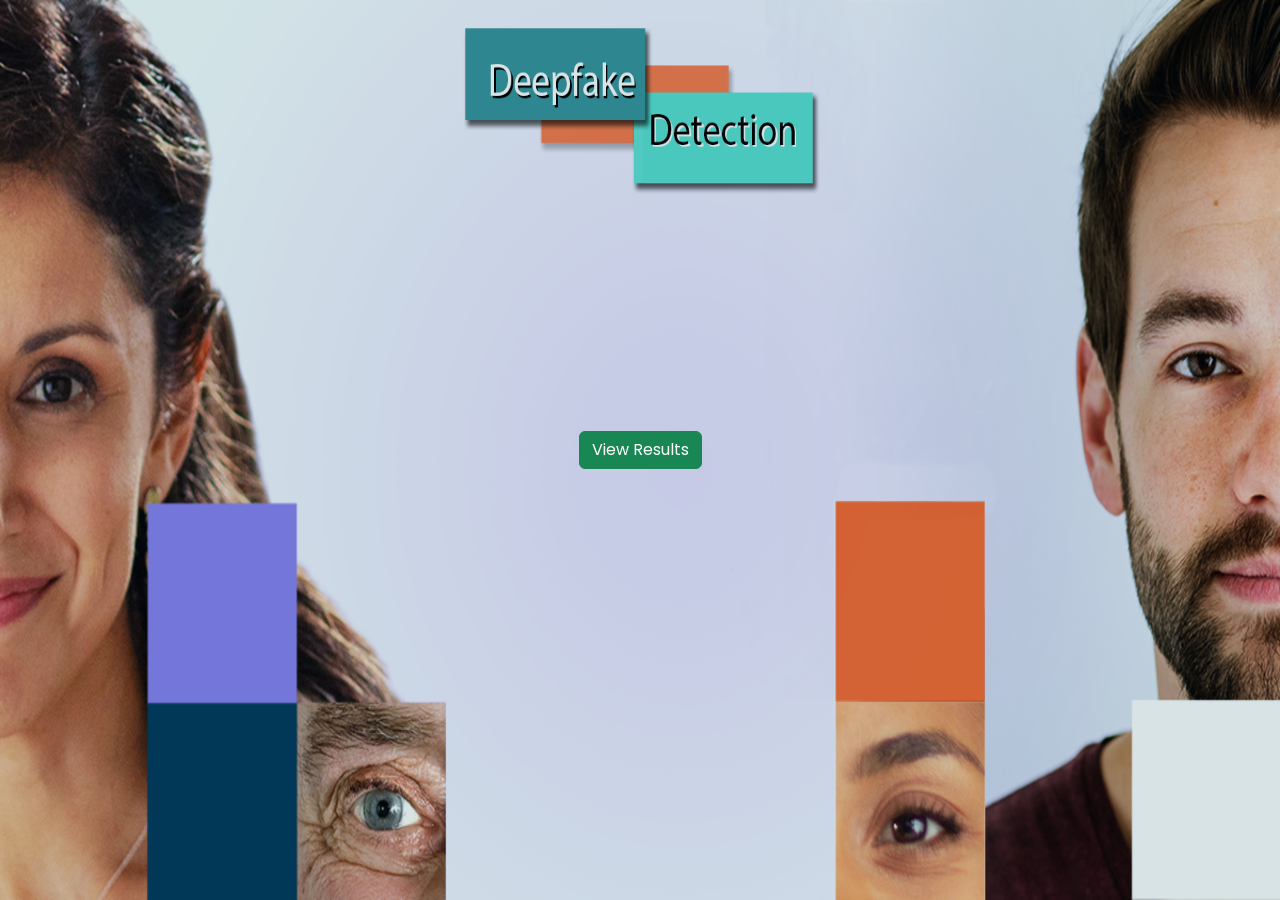
<file: index.html>
<!DOCTYPE html>
<html lang="en">

<head>
  <meta charset="UTF-8" />
  <meta http-equiv="X-UA-Compatible" content="IE=edge" />
  <meta name="viewport" content="width=device-width, initial-scale=1.0" />
  <title>Deepfake Detector</title>

  <link href="https://cdn.jsdelivr.net/npm/bootstrap@5.1.3/dist/css/bootstrap.min.css" rel="stylesheet"
    integrity="sha384-1BmE4kWBq78iYhFldvKuhfTAU6auU8tT94WrHftjDbrCEXSU1oBoqyl2QvZ6jIW3" crossorigin="anonymous" />


  <link rel="stylesheet" type="text/css"
    href="https://cdnjs.cloudflare.com/ajax/libs/font-awesome/5.8.1/css/all.min.css">
  <link rel="stylesheet" type="text/css" href="https://fonts.googleapis.com/css?family=Montserrat&amp;display=swap"
    rel="stylesheet">
  <link rel="stylesheet" href="https://cdnjs.cloudflare.com/ajax/libs/font-awesome/4.7.0/css/font-awesome.min.css">


  <link rel="stylesheet" href="style.css" />
</head>

<body>
  <!-- <div class="container min-vh-100">


      <div
        class="d-flex flex-column min-vh-100 vw-90 justify-content-center align-items-center"
      >
        <div class="row container-fluid m-auto">
          <div class="col-md-12 m-auto">
            <section>               
                  <div class="container">
                    <div class="wrapper">
                       <div class="image">
                          <img src="upload.png" alt="">
                       </div>
                       <div class="content">
                          <div class="icon">
                             <i class="fas fa-cloud-upload-alt"></i>
                          </div>
                          <div class="text">
                             Drag and Drop.
                          </div>
                       </div>
                       <div id="cancel-btn">
                          <i class="fas fa-times"></i>
                       </div>
                       <div class="file-name">
                          File name here
                       </div>
                    </div>
                    <button onclick="defaultBtnActive()" id="custom-btn">Browse</button>
                    <input id="default-btn" type="file" hidden multiple>
                 </div>
                
                </div>
              </div>
            </section>
          </div>
        </div>
      </div>
    </div>
  -->

  <!-- <div id="overlay" onclick="off()">
    <div id="text">Overlay Text</div>
  </div> -->

  <div id="overlay">
    <div class="m-5 h-100">
      <div style="float: right;" class="m-1"><button class="btn" onclick="off()">
          <i class="fa fa-close m-0" style="font-size:24px;color:red"></i></button>
      </div>





      <div class = "d-flex h-100 justify-content-center align-items-center">


     
        <div class="card m-3 w-25" style="min-width: 18rem;">
          <img src="final_background.png" class="card-img-top" alt="...">
          <div class="card-body bg-danger">
            <h4 class="card-title"> fake </h4>
            <p class="card-text">Accuracy: xx%</p>
          </div>
        </div>
  
        <div class="card m-3 w-25" style="min-width: 18rem;">
          <img src="final_background.png" class="card-img-top" alt="...">
          <div class="card-body bg-success">
            <h4 class="card-title"> fake </h4>
            <p class="card-text">Accuracy: xx%</p>
          </div>
        </div>

    </div>
  </div>
</div>




  <div style="padding:20px">
    <button class="btn btn-success" onclick="on()">View Results</button>
  </div>


  <script src="https://cdn.jsdelivr.net/npm/bootstrap@5.1.3/dist/js/bootstrap.bundle.min.js"
    integrity="sha384-ka7Sk0Gln4gmtz2MlQnikT1wXgYsOg+OMhuP+IlRH9sENBO0LRn5q+8nbTov4+1p"
    crossorigin="anonymous"></script>

  <!-- <div class="drag-area">
      <div class="icon"><i class="fas fa-cloud-upload-alt"></i></div>
      <header>Drag & Drop to Upload File</header>
      <span>OR</span>
      <button>Browse File</button>
      <br>
      <input type="file" hidden multiple="multiple">
    </div> -->

  <script src="script.js"></script>
</body>

</html>
</file>
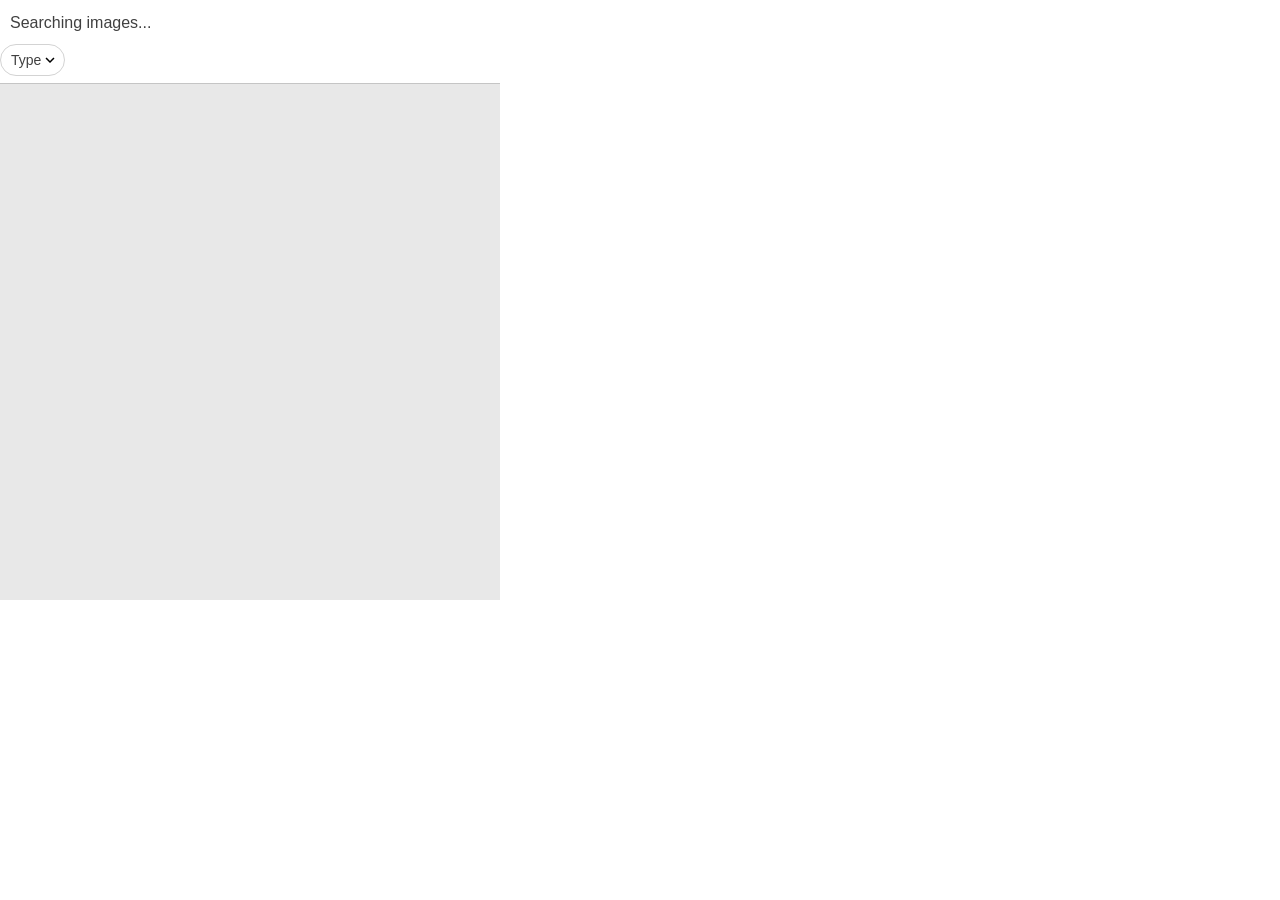
<file: extension/popup.html>
<!doctype html>
<!--
 This page is shown when the extension button is clicked, because the
 "browser_action" field in manifest.json contains the "default_popup" key with
 value "popup.html".
 -->
<html>
  <head>
    <title>DeepFake Detector</title>
    <link rel="stylesheet" type="text/css" href="external/jquery-ui.min.css">
    <link rel="stylesheet" href="style.css">

  </head>
  <body>
    <div id="container">
        <div class="statusdivcontainer">
            <div id="statusdiv" style="padding: 7px 0px;">
                <table style="width:100%;" cellspacing="0" cellpadding="0">
                    <tr>
                        <td style="padding:0px 10px 0px 0px;">
                            <div id="foundimagesinnerdiv" style="white-space:nowrap;white-space:nowrap;padding: 7px 0px 7px 0px;">
                                <span messagesKey="searchingImagesLabel" id="searchingimages" class="localizedSpan">Searching images...</span>
                                <span messagesKey="foundLabel" class="localizedSpan" id="numimagesfound" style="display:none;">Found %n images</span></div>
                        </td>
                    </tr>
                    <tr id="toolsDiv">
                        <td colspan="2">
                            <div class="filters">
                                <div tabindex="1">
                                    <span class="menuLabel">Type</span><svg class="MuiSvgIcon-root" focusable="false" viewBox="0 0 24 24" aria-hidden="true"><path d="M7.41 8.59L12 13.17l4.59-4.58L18 10l-6 6-6-6 1.41-1.41z"></path></svg>
                                    <div class="selectMenu typeMenu">
                                        <div typeConf="JPG">JPG</div>
                                        <div typeConf="PNG">PNG</div>
                                    </div>
                                </div>
                            </div>
                        </td>
                    </tr>
                </table>
            </div>
        </div>
        <div id="imgsContainer">
            <div id="spinner" class="spinner"><div class="bounce1"></div><div class="bounce2"></div><div class="bounce3"></div></div>
        </div>
    </div>
    <script type="text/javascript" src="external/jquery-3.1.1.min.js"></script>
    <script type="text/javascript" src="external/jquery-ui.min.js"></script>
    <script type="text/javascript" src="popup.js"></script>
    <div id="manyfiles" style="display:none;position: absolute;width: 100%;height: 100%;z-index: 1000;background: rgba(0,0,0,0.4);">
        <div style="padding:0px 10px 10px 10px;box-sizing: border-box;position: absolute;top: 50%;left: 50%;background: #fff;width: 400px;height: 320px;margin-left: -200px;margin-top: -125px;box-shadow: 0px 0px 20px rgba(0,0,0,0.6);border-radius: 5px;font-size:15px;">
            <h2><span messagesKey="manyfilesnum" class="localizedSpan" id="manyfilesnum">Download %n images</span></h2>
            <p id="chromemanyfileswarning">
                <span messagesKey="makesurechrome" class="localizedSpan">Make sure you don't have selected the 'Ask where to save each file before downloading' checkbox in <a href="chrome://settings/downloads" target="_blank">Chrome Settings --> Advanced --> Download section.</a></span><br>
                <br>
                <span messagesKey="otherwisechrome" class="localizedSpan">Otherwise Chrome by design will popup the Save as... dialog for each file :-(</span>
            </p>
            <p id="firefoxmanyfileswarning" style="display:none;">
                <span messagesKey="makesurefirefox" class="localizedSpan">Make sure you don't have selected the 'Always ask where to save files' checkbox in Firefox Settings --> Files and Applications section.</span><br>
                <br>
                <span messagesKey="otherwisefirefox" class="localizedSpan">Otherwise Firefox by design will popup the Save as... dialog for each file :-(</span>
            </p>
            <p>
                <input type="checkbox" name="donotbotherme" id="donotbotherme"/> <label for="donotbotherme" messagesKey="donotshowdialogagain" class="localizedSpan">Do not show this dialog again</label>
            </p>
            <div style="position: relative;left:84px;top:12px;font-size:16px;">
            </div>
        </div>
    </div>
  </body>
</html>
</file>
<file: style.css>
@import url('https://fonts.googleapis.com/css?family=Poppins:400,500,600,700&display=swap');



body {
  background-image: url("final_background.png");
  background-position: center center;
  background-repeat: no-repeat;
  background-attachment: fixed;
  background-size: 100% 100%;
  background-color: rgba(30, 69, 85, 0.226);
  color:black;
  align-items: center;  
  justify-content: center;
  background-blend-mode: soft-light;
  display: flex;
  min-height: 100vh;
}


@import url('https://fonts.googleapis.com/css2?family=Poppins:wght@200;300;400;500;600;700&display=swap');
*{
  margin: 0;
  padding: 0;
  box-sizing: border-box;
  font-family: "Poppins", sans-serif;
}
/* body{
  display: flex;
  align-items: center;
  justify-content: center;
  min-height: 100vh;
  background: #5256ad;
} */
.drag-area{
  border: 2px dashed #fff;
  height: 50%;
  width: 50%;
  border-radius: 5px;
  display: flex;
  align-items: center;
  justify-content: center;
  flex-direction: column;
}
.drag-area.active{
  border: 2px solid #fff;
}
.drag-area .icon{
  font-size: 100px;
  color: #fff;
}
.drag-area header{
  font-size: 30px;
  font-weight: 500;
  color: #fff;
}
.drag-area span{
  font-size: 25px;
  font-weight: 500;
  color: #fff;
  margin: 10px 0 15px 0;
}
.drag-area button{
  padding: 10px 25px;
  font-size: 20px;
  font-weight: 500;
  border: none;
  outline: none;
  background: #fff;
  color: #5256ad;
  border-radius: 5px;
  cursor: pointer;
}
.drag-area img{
  height: 100%;
  width: 100%;
  object-fit: cover;
  border-radius: 5px;
}

/* *{ 
  margin: 0;
  padding: 0;
  box-sizing: border-box;
  font-family: 'Poppins', sans-serif;
}
html{
  overflow: hidden;
}
html,body{
  display: grid;
  height: 100%;
  place-items: center;
  text-align: center;
}
.container{
  height: 350px;
  width: 630px;
  position: relative;
}
.container .wrapper{
  position: relative;
  height: 300px;
  width: 100%;
  border-radius: 10px;
  border: 2px dashed #000000;
  display: flex;
  align-items: center;
  justify-content: center;
  overflow: hidden;
}
.wrapper.active{
  border: none;
}
.wrapper .image{
  position: absolute;
  height: 100%;
  width: 100%;
  display: flex;
  align-items: center;
  justify-content: center;
}

*/


.wrapper img{
  height: 80%;
  width: 80%;
  object-fit: scale-down;
}
.wrapper .icon{
  font-size: 100px;
  color: #9658fe;
}
.wrapper .text{
  font-size: 20px;
  font-weight: 500;
  color: #5B5B7B;
}
.wrapper #cancel-btn i{
  position: absolute;
  font-size: 20px;
  right: 15px;
  top: 15px;
  color: #9658fe;
  cursor: pointer;
  display: none;
}
.wrapper.active:hover #cancel-btn i{
  display: block;
}
.wrapper #cancel-btn i:hover{
  color: #e74c3c;
}
.wrapper .file-name{
  position: absolute;
  bottom: 0px;
  width: 100%;
  padding: 8px 0;
  font-size: 18px;
  color: #fff;
  display: none;
  background: linear-gradient(135deg,#3a8ffe 0%,#9658fe 100%);
}
.wrapper.active:hover .file-name{
  display: block;
}
.container #custom-btn{
  margin-top: 30px;
  display: block;
  width: 100%;
  height: 50px;
  border: none;
  outline: none;
  border-radius: 25px;
  color: #fff;
  font-size: 18px;
  font-weight: 500;
  letter-spacing: 1px;
  text-transform: uppercase;
  cursor: pointer;
  background: linear-gradient(135deg,#3a8ffe 0%,#9658fe 100%);
}

section button {
  margin: 0 auto;
  font-size: 2.0rem;
  padding: 1.25rem 2.5rem;
  display:block;
  background-color: #009ac9;
  border: 1px solid transparent;
  color: #ffffff;
  font-weight: 300;
  -webkit-border-radius: 3px;
          border-radius: 3px;
  @include transition(all 0.3s ease-in-out);
}

section button:hover{
  background-color:#ffffff;
  color: #009ac9;
  border-color: #009ac9;
}


/* for overlay */
#overlay {
  position: fixed;
  display: none;
  width: 100%;
  height: 100%;
  top: 0;
  left: 0;
  right: 0;
  bottom: 0;
  background-color: rgba(0,0,0,0.5);
  backdrop-filter: blur(10px);
  z-index: 2;
  cursor: pointer;
}

#text{
  position: absolute;
  top: 50%;
  left: 50%;
  font-size: 50px;
  color: white;
  transform: translate(-50%,-50%);
  -ms-transform: translate(-50%,-50%);
}
</file>
<file: extension/style.css>
html{
    overflow:hidden;
  }
  body {
    font-family: "Helvetica","Segoe UI", "Lucida Grande", Tahoma, sans-serif;
    font-size: 100%;
    margin:0px;
    -webkit-user-select: none;
    user-select: none;
    color:#404040;
    overflow:hidden;
  }
  a{
      color:#106eb1;
      text-decoration:none;
  }
  
  input[type="checkbox"]{
      appearance: none;
      margin: 0px;
      font: inherit;
      color: currentColor;
      width: 20px;
      height: 20px;
      border: 0.15em solid black;
      border-radius: 5px;
      transform: translateY(-0.075em);
      display: inline-grid;
      place-content: center;
  }
  input[type="checkbox"]:hover::before{
    opacity:0.4;
  }
  input[type="checkbox"]::before {
      content: "";
      width: 0.75em;
      height: 0.75em;
      opacity:0;
      box-shadow: inset 1em 1em black;
      transform-origin: bottom left;
      clip-path: polygon(14% 44%, 0 65%, 50% 100%, 100% 16%, 80% 0%, 43% 62%);
  }
  input[type="checkbox"]:checked{
      background-color: black;
  }
  input[type="checkbox"]:checked::before {
      opacity:1;
      box-shadow: inset 1em 1em #fff;
  }
  /* #prefsDiv input[type="checkbox"]{
      margin: 5px;
      margin-left: 0px;
      margin-right: 6px;
  } */
  #container {
      width: 500px;
      height:600px;
      float: left;
      display: flex;
      flex-direction: column;
      justify-content: start;
  }
  #container.bigger{
      width:800px;
  }
  #imgsContainer{
      float:left;
      width:100%;
      overflow-x: hidden;
      overflow-y: auto;
      padding-top:10px;
      background-color:#e8e8e8;
      box-sizing: border-box;
      flex-grow: 2;
      height:100%;
      position:relative;
  }
  .imgContainer{
      float:left;
      display:none;
      width: calc(100% - 21px);
      -webkit-box-pack: center;
      -webkit-box-align: center;
      overflow:hidden;
      float:left;
      position:relative;
      margin:0px 0px 11px 11px;
      box-shadow: 0px 1px 3px rgba(3,0,3,0.3);
      padding:45px 0px 30px 0px;
      background-color: #fff;
      border-radius: 5px;
      border:4px solid transparent;
      box-sizing: border-box;
  }
  .imgContainer img{
      max-width:100%;
      max-height:400px;
  }
  /* .bigger .imgContainer img{
      max-height:800px;
  } */
  /* .twocols .imgContainer{
      width:calc(50% - 16px);
      height:170px;
  } */
  /* .twocols .imgContainer img{
      max-height:100%;
  } */
  /* .bigger.twocols .imgContainer{
      height:300px;
  } */
  .new{
      display: inline-block;
      position: absolute;
      font-size: 8px;
      background: red;
      padding: 1px 3px;
      color: #fff;
      border-radius: 100px;
      z-index: 1000;
      right: -10px;
  }
  .newshown1 .new{
      display:none;
  }
  .origImg{
      background-image: linear-gradient(45deg, #efefef 25%, transparent 25%, transparent 75%, #efefef 75%, #efefef),                                                                    linear-gradient(45deg, #efefef 25%, transparent 25%, transparent 75%, #efefef 75%, #efefef);
      background-size:26px 26px;
      background-position:0 0, 13px 13px;
      margin:1px 1px 11px 0px;
      background-color: #fff;
  }
  .imgInput{
      position:absolute;
      bottom:0px;
      left:0px;
      width:100%;
      box-sizing:border-box;
      z-index:1000;
      color:#6b6969;
      border:0px;
      padding:2px 5px;
  }
  .noSelect {
      -webkit-tap-highlight-color: transparent;
      -webkit-touch-callout: none;
      -webkit-user-select: none;
      -moz-user-select: none;
      -ms-user-select: none;
      user-select: none;
  }
  .noSelect:focus {
      outline: none !important;
  }
  .filterInput{
      -moz-appearance: textfield;
      width: 38px;
      border: 1px solid gray;
      background: #222;
      border-radius: 5px;
      color: #fff;
      margin:0px 2px;
  }
  .filterInput::-webkit-outer-spin-button,
  .filterInput::-webkit-inner-spin-button {
      -webkit-appearance: none;
      margin: 0;
  }

  .imgInfo{
      position: absolute;
      padding: 12px;
      z-index:1000;
      width:100%;
      box-sizing:border-box;
      top: 0px;
      left: 0px;
  }
  .imgSize{
      float:right;
      background: rgba(0,0,0,0.75);
      padding: 4px 6px;
      border-radius: 3px;
      font-size: 12px;
      color: #fff;
  }
  .downloadButton{
      cursor:pointer;
      white-space:nowrap;
      float: left; 
      border-radius: 5px;
      padding: 7px 16px 7px 35px;
      background-color:#106eb1;
      color:#fff;
      border:1px solid #106eb1;
  }
  .downloadButton.cancelButton{
      background:none;
      color:#404040;
      border:1px solid #404040;
  }
  .statusdivcontainer .toolsButton{
      padding-left: 16px;
      visibility: visible;
      float: right;
      margin-right: 10px;
      border-radius: 0px;
      border-color:#7a7e83;
      background: transparent;
      color:inherit;
      box-shadow: inset 0 1px 2px 0 rgb(0 0 0 / 10%)
  }
  .toolsButton:hover{
      border-color:#7a7e83 !important;
  }
  .statusdivcontainer .toolsButton.inactive{
      background: none;
      border-color: transparent;
      box-shadow:none;
  }
  .downloadButton img{
      transition: transform .4s ease-in-out;
      position:absolute;
      left:21px;
      width:16px;
  }
  .downloadButton:hover img{
      transform:rotate(360deg);
  }
  .zoomIcon{
      padding:0px 5px;
      opacity:0;
      height:20px;
      position:relative;
      top:-1px;
      left:-4px;
      cursor:pointer;
  }
  .imgContainer:hover .zoomIcon, .imgContainer:hover .imgActions{
      opacity:1;
  }
  /*loading*/
  .spinner {
      left:50%;
      top:50%;
      transform: translate(-50%,-50%);
      width: 70px;
      text-align: center;
      position:relative;
  }

  .spinner > div {
    width: 18px;
    height: 18px;
    margin-left:5px;
    background-color:#404040;

    border-radius: 100%;
    display: inline-block;
    -webkit-animation: bouncedelay 1.4s infinite ease-in-out;
    animation: bouncedelay 1.4s infinite ease-in-out;
    /* Prevent first frame from flickering when animation starts */
    -webkit-animation-fill-mode: both;
    animation-fill-mode: both;
  }

  .spinner .bounce1 {
    -webkit-animation-delay: -0.32s;
    animation-delay: -0.32s;
  }

  .spinner .bounce2 {
    -webkit-animation-delay: -0.16s;
    animation-delay: -0.16s;
  }

  @-webkit-keyframes bouncedelay {
    0%, 80%, 100% { -webkit-transform: scale(0.0) }
    40% { -webkit-transform: scale(1.0) }
  }

  @keyframes bouncedelay {
    0%, 80%, 100% { 
      transform: scale(0.0);
      -webkit-transform: scale(0.0);
    } 40% { 
      transform: scale(1.0);
      -webkit-transform: scale(1.0);
    }
  }
  /*loading end*/
  /*patches*/
  .ui-widget-header {
      background: #fff !important;
  }
  .ui-slider .ui-slider-handle{
      background: #fff !important;
      width:22px;
      height:22px;
      border-radius:50%;
      top: -12px;
      outline: none;
      transition: background .3s ease-in-out;
  }
  .ui-slider .ui-slider-handle:focus {
      border-color: #007eff;
  }
  .ui-slider-horizontal{
      height:1px;
      margin: 5px 0px;
  }
  .ui-widget.ui-widget-content{
      border:none;
      background: rgba(255,255,255,0.3)
  }
  .showPrefs #prefsDiv{
      display:block !important;
  }
  .prefsTip{
      font-size: 12px;
      padding: 6px 5px;
      display: block;
      background: #e4e4e4;
      box-sizing: border-box;
      margin-top: 8px;
      border-radius: 5px;
      text-align: center;
  }
  .showRating #ratingDiv{
      display:block !important;
  }
  .ui-slider .ui-slider-range{
      box-sizing: border-box;
  }
  .filters{
      float:left;
      padding-top:5px;
  }
  .filters > div{
      float:left;
      border:1px solid lightGray;
      padding:7px 23px 7px 10px;
      margin-right:10px;
      margin-left:-10px;
      font-size: 14px;
      border-radius: 100px;
      transition: background-color 0.3s ease-out;
      cursor: pointer;
      position: relative;
  }
  .filters .selectMenu >div:hover{
      background-color: rgba(0, 0, 0, 0.04);
  }
  .filters > div:hover{
      color:#609beb;
  }
  /*.filters > div:focus .selectMenu{
      display:block;
  }*/
  .filters svg {
      height: 18px;
      position: absolute;
      margin-top: -1px;
  }
  .filters .selectMenu{
      display:none;
      position: absolute;
      z-index: 10000;
      background: #fff;
      border: 1px solid lightgray;
      box-shadow: 0.05em 4px 0.6em rgb(0 0 0 / 20%);
      border-radius: 5px;
      margin-top: 10px;
      left: 0px;
      width: max-content;
      max-height: 400px;
      overflow: auto;
      color: initial;
  }
  .filters .selectMenu > div{
      padding: 10px 10px 10px 30px;
  }
  .filters .selectMenu > div.selected{
      background-image: url("check.svg");
      background-size: 16px;
      background-repeat: no-repeat;
      background-position: 8px;
  }
  .filters .changedMenu{
      font-weight:bold;
      color:#609beb;
  }
  .imgDimension{
      display:none;
  }
  .excluded{
      display:none !important;
  }
  .imgActions{
      position: absolute;
      background: rgba(255,255,255,0.9);
      opacity:0;
  }
  .imgContainer:hover {
      opacity:1;
  }
  .imgActions input[type="checkbox"]{
      top: -3px;
      position: relative;
      margin-right: 10px;
      border-radius: 4px;
  }
  .statusdivcontainer{
      padding: 0px 10px;
      background-color: #fff;
      width: 100%;
      margin-right: 31px;
      box-sizing: border-box;
      border-bottom:1px solid #c5c5c5;
  }
  .statusdivcontainer .downloadButton{
      padding-top:5px;
      padding-bottom:5px;
      margin-top:3px;
      margin-bottom:1px;
      font-size:14px;
  }
  .imgSelected{
      border:4px solid #106eb1;
  }
  .imgSelected .imgActions{
      opacity:1;
  }
  .clearFilters{
      padding-right:10px;
      margin-right:0px;
  }
  .savesize{
      border-top:1px solid lightGray;
  }
  @media (prefers-color-scheme: dark) {
      :root {
          --bg: #292a2c;
          --darkerbg: #0e0e0e;
          --bgpng: #4a4a4a;
          --fc: #e8eaed;
          
      }
      body{
          color:var(--fc);
      }
      a{
          color:#27a5ff;
      }
      .filters svg{
          filter:invert(0.9);
      }
      .statusdivcontainer{
          background-color: var(--bg);
          border-bottom-color: #1a1a1a;
      }
      #showPrefs img{
          filter:invert(0.9);
      }
      .filters .selectMenu{
          background-color: var(--darkerbg);
          border-color: var(--darkerbg);
          box-shadow:0.05em 4px 0.6em rgb(0 0 0 / 40%);
      }
      .filters .selectMenu input{
          background-color: transparent !important;
          color:black;
      }
      .filters .selectMenu > div {
          color:#000 !important;
          filter:invert(0.8);
      }
      #imgsContainer{
          background-color: var(--darkerbg);
      }
      .imgContainer{
          background-color: var(--bg);
      }
      input[type="checkbox"]{
          filter:invert(0.9);
      }
      .zoomIcon{
          filter:invert(0.9);
      }
      .zoomIcon:hover,input[type="checkbox"]:hover{
          filter:invert(1);
      }
      .imgInput{
          background:var(--bg); 
          color: #ebebeb;
      }
      .imgActions{
          background: var(--bg) 0.9;
      }
      .origImg {
          background-color: var(--bg);
          background-image: linear-gradient(45deg, var(--bgpng) 25%, transparent 25%, transparent 75%, var(--bgpng) 75%, var(--bgpng)), linear-gradient(45deg, var(--bgpng) 25%, transparent 25%, transparent 75%, var(--bgpng) 75%, var(--bgpng));
      }
      #prefsDiv > div, #ratingDiv > div, #manyfiles > div{
          background-color: var(--bg) !important; 
      }
      /* .downloadButton{
          background-color:#3a3b3e;
          border-color:#3a3b3e;
          color:var(--fc);
      }
      .statusdivcontainer .toolsButton{
          background:#3a3b3e;
          border-color:#7a7e83;;
          color:#d5d4d4;
      }
      .downloadButton:hover{
          border-color:#7a7e83;
      }
      .downloadButton.cancelButton{
          filter:invert(1);
      } */
      .prefsTip{
          background-color: var(--darkerbg);
      }
      #savefoldername{
          filter:invert(1);
          border:none;
      }
      .imgSelected{
          border-color: #b6babd;
      }
      .new{
          background-color: #fff;
          color:#000;
      }
  }
</file>
